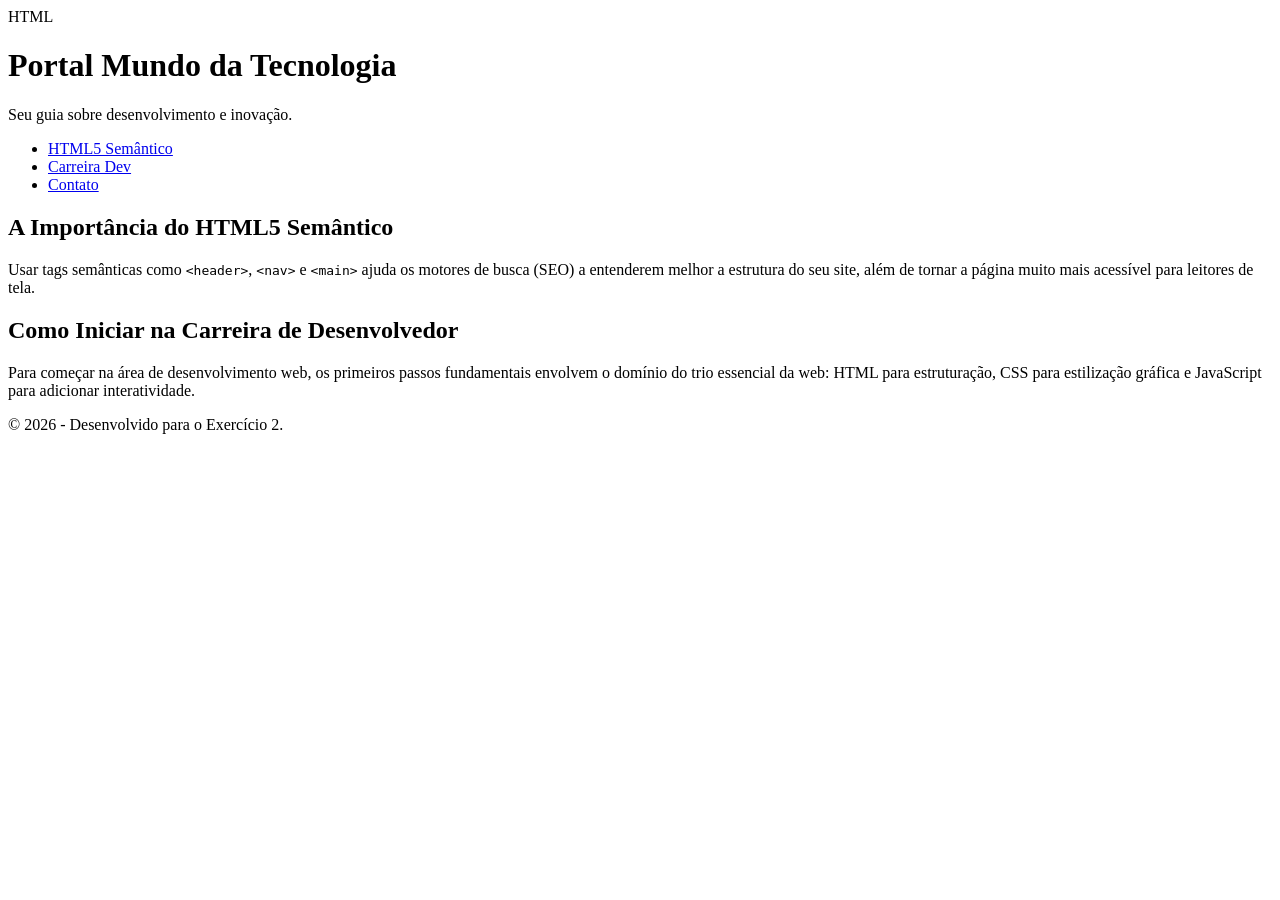
<file: Exercicio 2/part 2/Readme.md/index.html>
HTML
<!DOCTYPE html>
<html lang="pt-BR">
<head>
    <meta charset="UTF-8">
    <meta name="viewport" content="width=device-width, initial-scale=1.0">
    <title>Mundo da Tecnologia</title>
</head>
<body>

    <header>
        <h1>Portal Mundo da Tecnologia</h1>
        <p>Seu guia sobre desenvolvimento e inovação.</p>
        
        <nav>
            <ul>
                <li><a href="#html">HTML5 Semântico</a></li>
                <li><a href="#carreira">Carreira Dev</a></li>
                <li><a href="#contato">Contato</a></li>
            </ul>
        </nav>
    </header>

    <main>
        
        <section id="html">
            <h2>A Importância do HTML5 Semântico</h2>
            <p>Usar tags semânticas como <code>&lt;header&gt;</code>, <code>&lt;nav&gt;</code> e <code>&lt;main&gt;</code> ajuda os motores de busca (SEO) a entenderem melhor a estrutura do seu site, além de tornar a página muito mais acessível para leitores de tela.</p>
        </section>

        <section id="carreira">
            <h2>Como Iniciar na Carreira de Desenvolvedor</h2>
            <p>Para começar na área de desenvolvimento web, os primeiros passos fundamentais envolvem o domínio do trio essencial da web: HTML para estruturação, CSS para estilização gráfica e JavaScript para adicionar interatividade.</p>
        </section>

    </main>

    <footer>
        <p>&copy; 2026 - Desenvolvido para o Exercício 2.</p>
    </footer>

</body>
</html>
</file>
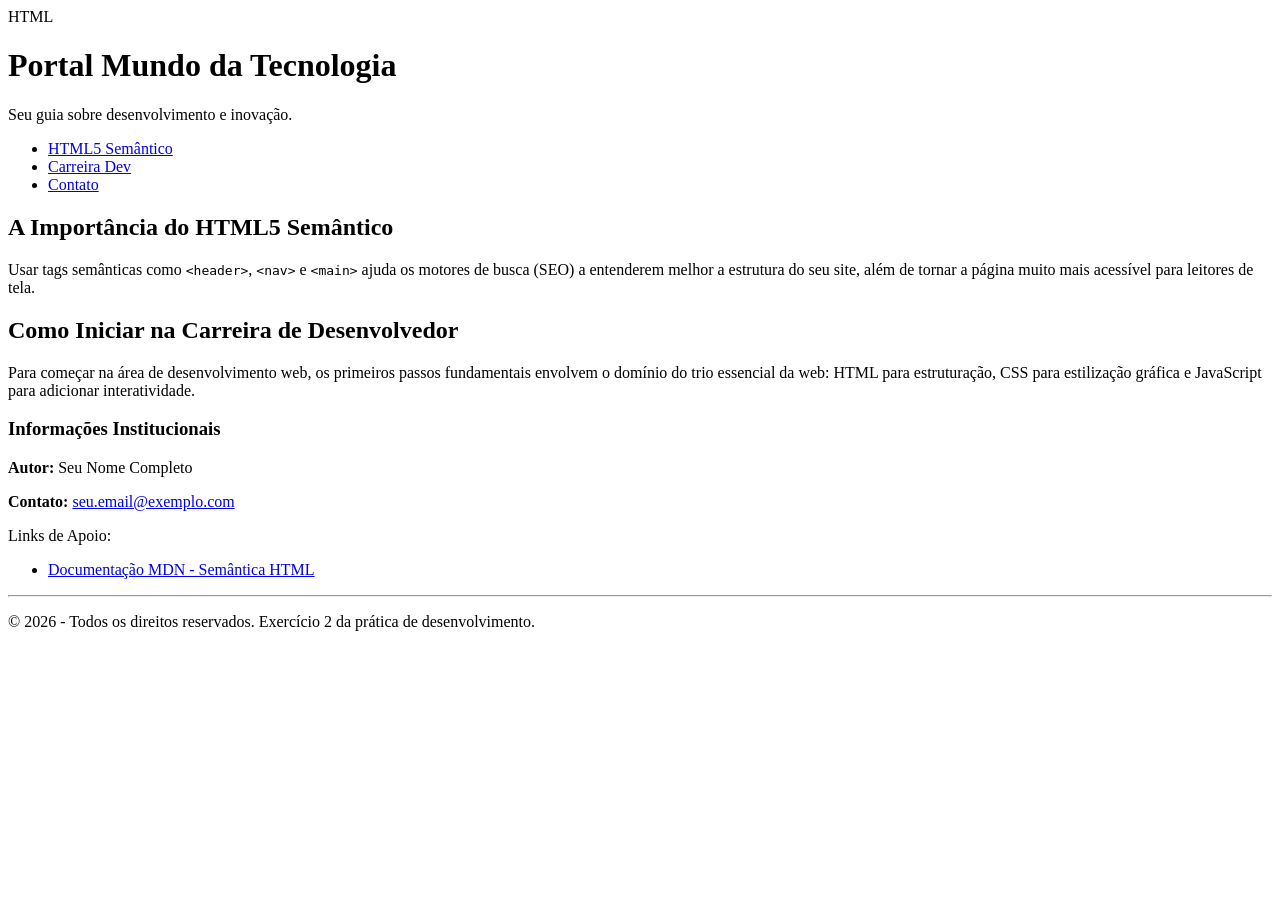
<file: Exercicio 2/part 3/Readme.md/index.html>
HTML
<!DOCTYPE html>
<html lang="pt-BR">
<head>
    <meta charset="UTF-8">
    <meta name="viewport" content="width=device-width, initial-scale=1.0">
    <title>Mundo da Tecnologia</title>
</head>
<body>

    <header>
        <h1>Portal Mundo da Tecnologia</h1>
        <p>Seu guia sobre desenvolvimento e inovação.</p>
        
        <nav>
            <ul>
                <li><a href="#html">HTML5 Semântico</a></li>
                <li><a href="#carreira">Carreira Dev</a></li>
                <li><a href="#contato">Contato</a></li>
            </ul>
        </nav>
    </header>

    <main>
        
        <section id="html">
            <h2>A Importância do HTML5 Semântico</h2>
            <p>Usar tags semânticas como <code>&lt;header&gt;</code>, <code>&lt;nav&gt;</code> e <code>&lt;main&gt;</code> ajuda os motores de busca (SEO) a entenderem melhor a estrutura do seu site, além de tornar a página muito mais acessível para leitores de tela.</p>
        </section>

        <section id="carreira">
            <h2>Como Iniciar na Carreira de Desenvolvedor</h2>
            <p>Para começar na área de desenvolvimento web, os primeiros passos fundamentais envolvem o domínio do trio essencial da web: HTML para estruturação, CSS para estilização gráfica e JavaScript para adicionar interatividade.</p>
        </section>

    </main>

    <footer id="contato">
        <h3>Informações Institucionais</h3>
        <p><strong>Autor:</strong> Seu Nome Completo</p>
        <p><strong>Contato:</strong> <a href="mailto:seu.email@exemplo.com">seu.email@exemplo.com</a></p>
        
        <div class="links-apoio">
            <p>Links de Apoio:</p>
            <ul>
                <li><a href="https://developer.mozilla.org/pt-BR/docs/Glossary/Semantics#html_semantics" target="_blank" rel="noopener noreferrer">Documentação MDN - Semântica HTML</a></li>
            </ul>
        </div>

        <hr>
        <p>&copy; 2026 - Todos os direitos reservados. Exercício 2 da prática de desenvolvimento.</p>
    </footer>

</body>
</html>
</file>
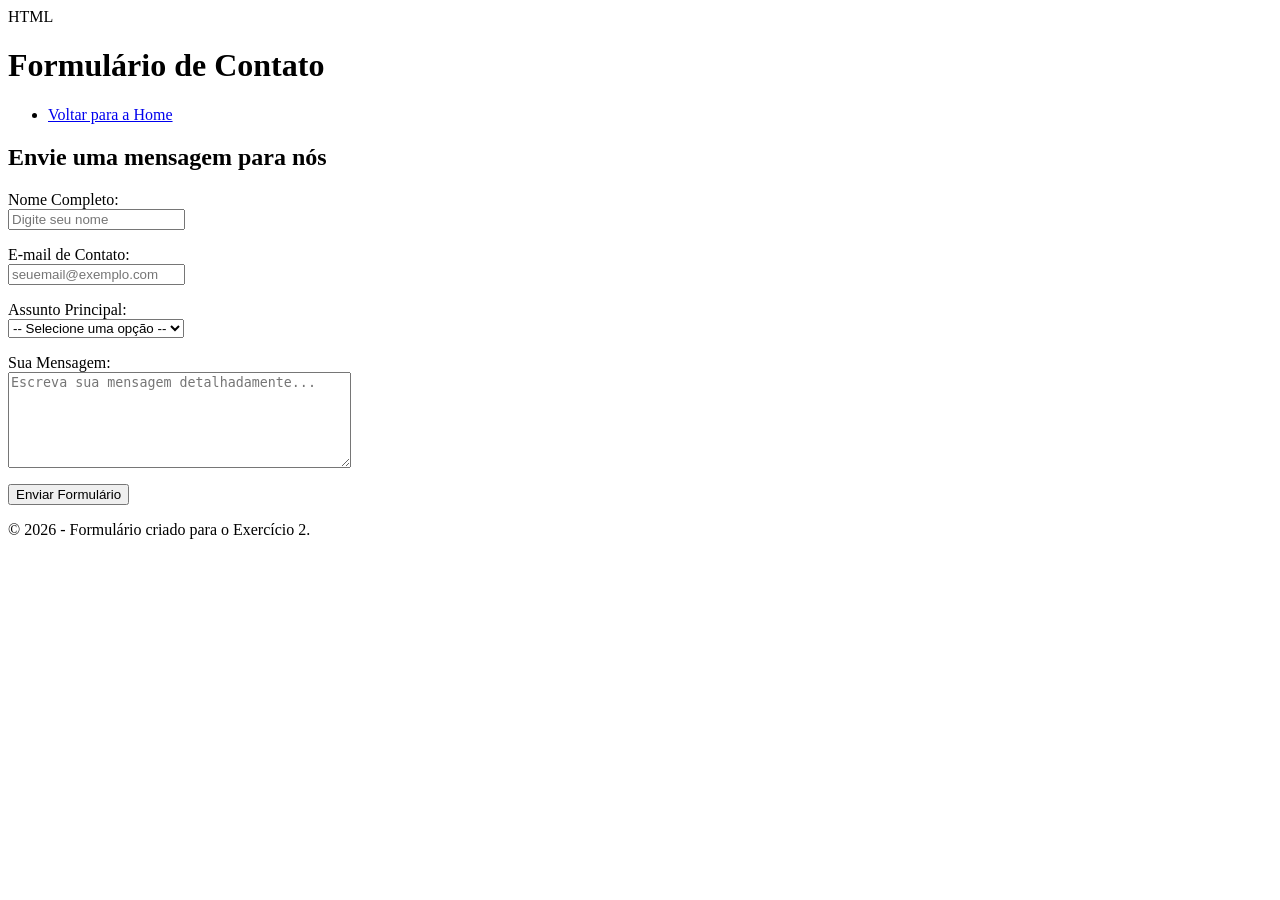
<file: Exercicio 2/part 4/contato.html>
HTML
<!DOCTYPE html>
<html lang="pt-BR">
<head>
    <meta charset="UTF-8">
    <meta name="viewport" content="width=device-width, initial-scale=1.0">
    <title>Contato - Mundo da Tecnologia</title>
</head>
<body>

    <header>
        <h1>Formulário de Contato</h1>
        <nav>
            <ul>
                <li><a href="index.html">Voltar para a Home</a></li>
            </ul>
        </nav>
    </header>

    <main>
        <section>
            <h2>Envie uma mensagem para nós</h2>
            
            <form action="#" method="POST">
                
                <p>
                    <label for="nome">Nome Completo:</label><br>
                    <input type="text" id="nome" name="nome" required placeholder="Digite seu nome">
                </p>

                <p>
                    <label for="email">E-mail de Contato:</label><br>
                    <input type="email" id="email" name="email" required placeholder="seuemail@exemplo.com">
                </p>

                <p>
                    <label for="assunto">Assunto Principal:</label><br>
                    <select id="assunto" name="assunto" required>
                        <option value="">-- Selecione uma opção --</option>
                        <option value="duvidas">Dúvidas sobre HTML</option>
                        <option value="sugestoes">Sugestões de Conteúdo</option>
                        <option value="parcerias">Parcerias/Comercial</option>
                    </select>
                </p>

                <p>
                    <label for="mensagem">Sua Mensagem:</label><br>
                    <textarea id="mensagem" name="mensagem" rows="6" cols="40" required placeholder="Escreva sua mensagem detalhadamente..."></textarea>
                </p>

                <p>
                    <button type="submit">Enviar Formulário</button>
                </p>

            </form>
        </section>
    </main>

    <footer>
        <p>&copy; 2026 - Formulário criado para o Exercício 2.</p>
    </footer>

</body>
</html>
</file>
